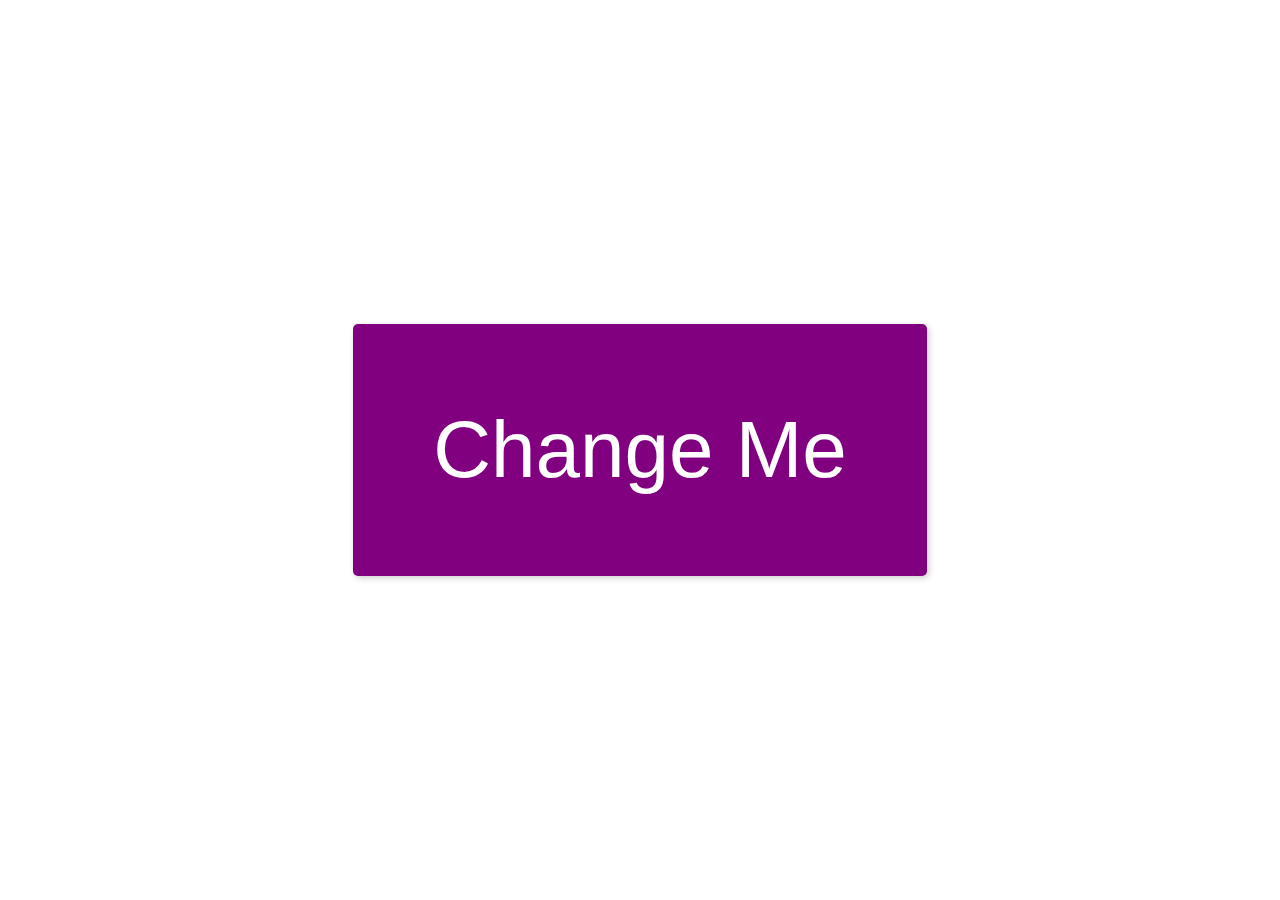
<file: BGChange/index.html>
<!DOCTYPE html>
<html>
<head>
  <meta charset="UTF-8" />
  <meta name="viewport" content="width=device-width, initial-scale=1.0" />
  <title>Background Changer</title>
  <link rel="stylesheet" href="style.css" />
  <script src="script.js" defer></script>
</head>
<body>
<button id="btn">Change Me</button>
</body>
</html>
</file>
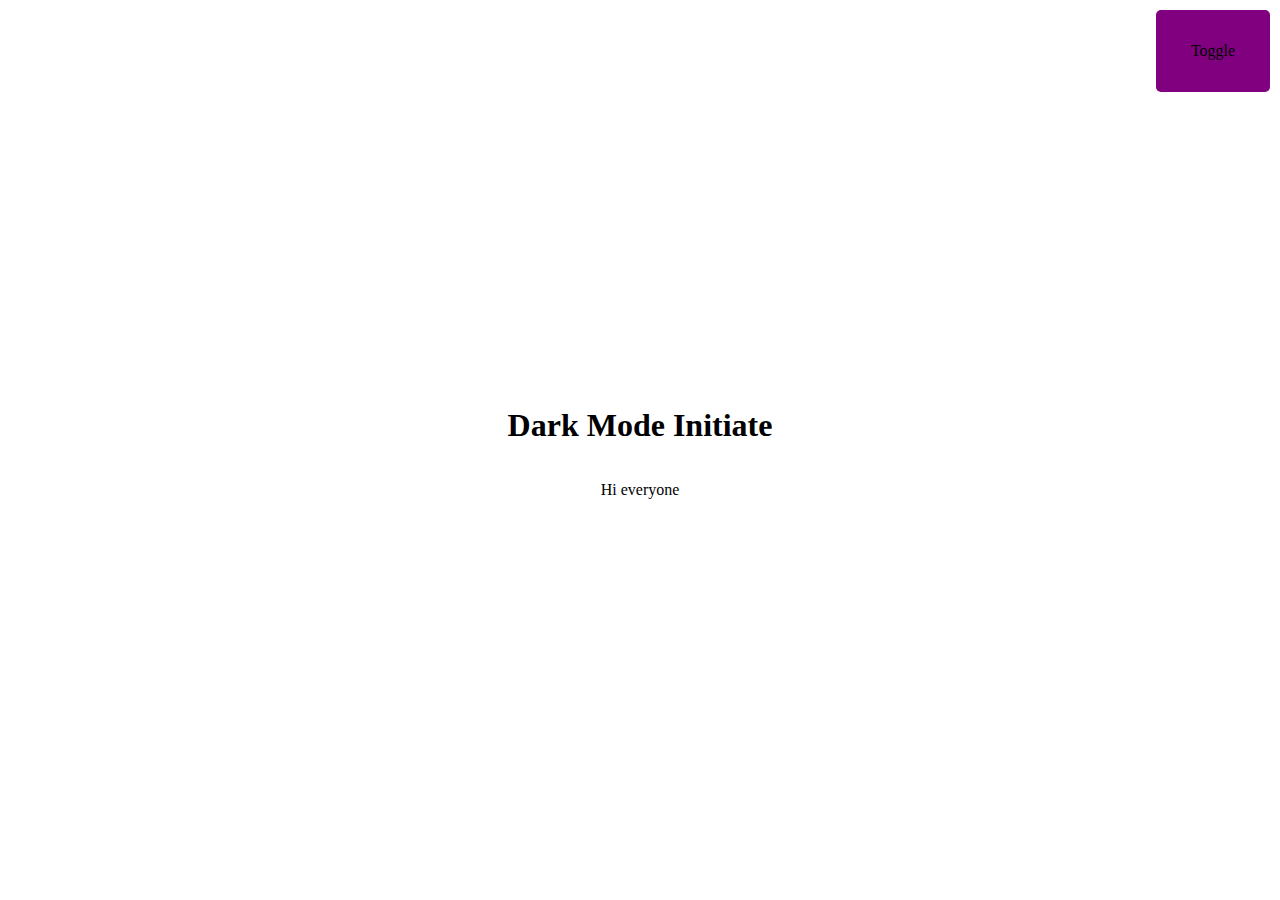
<file: DarkMode/index.html>
<!DOCTYPE html>
<html>
<head>
  <meta charset="UTF-8" />
  <meta name="viewport" content="width=device-width, initial-scale=1.0" />
  <title>Dark Mode</title>
  <link rel="stylesheet" href="style.css" />
  <script src="script.js" defer></script>
</head>
<body>
  <div class="toggle-container">
    <input type="checkbox" id="toggle" name="toggle"><label for="toggle">Toggle</label>
  </div>
<h1>Dark Mode Initiate</h1>
<p>Hi everyone</p>
</body>
</html>
</file>
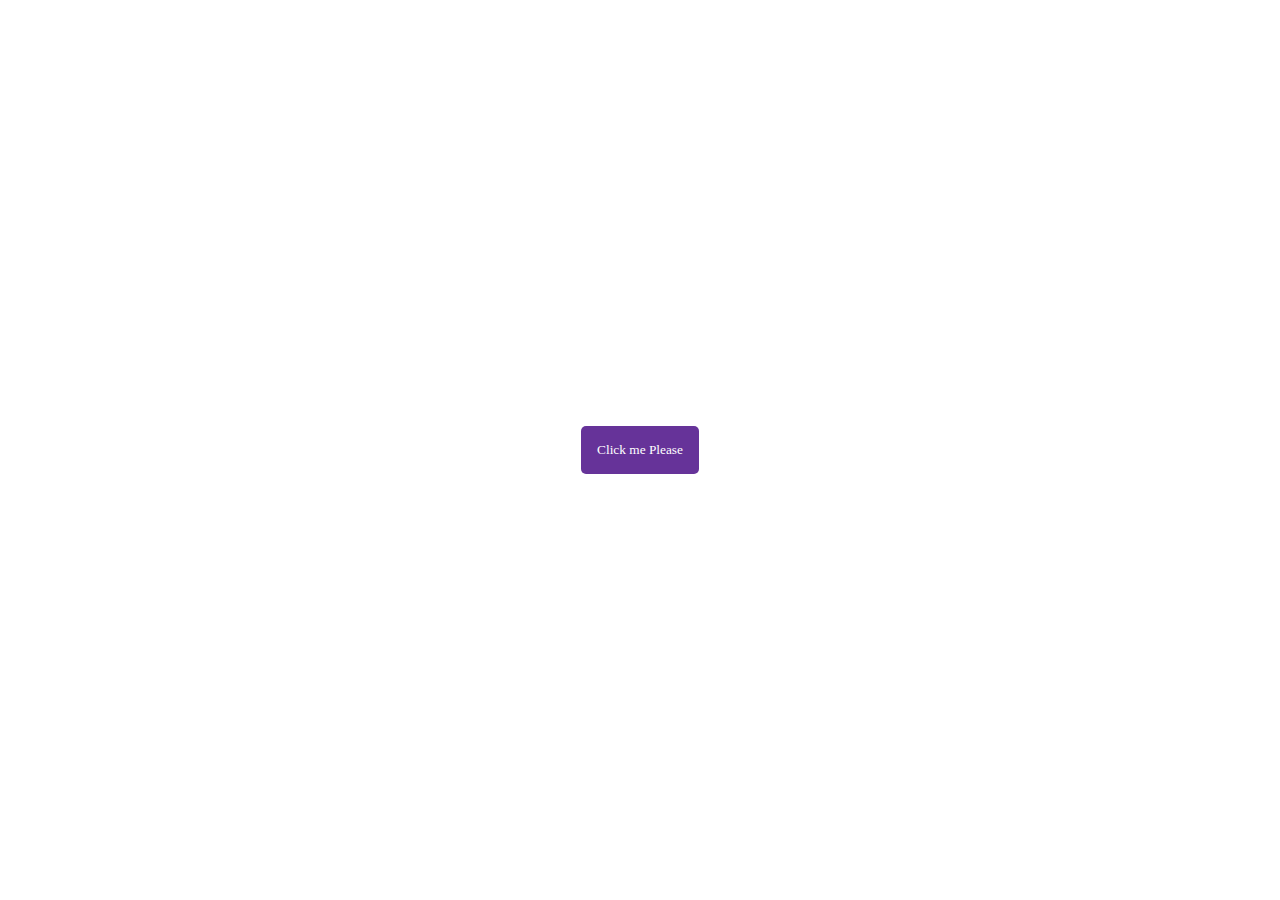
<file: Toast/index.html>
<!DOCTYPE html>
<html>
<head>
  <meta charset="UTF-8" />
  <meta name="viewport" content="width=device-width, initial-scale=1.0" />
  <title>Toast</title>
  <link rel="stylesheet" href="style.css" />
  <script src="script.js" defer></script>
</head>
<body>
  <div id="container">
    <button id="btn">Click me Please</button>
  </div>
</body>
</html>
</file>
<file: BGChange/style.css>
body {
  display: flex;
  align-items: center;
  justify-content: center;
  margin: 0;
  min-height: 100vh;
}

button {
  background-color: purple;
  color: white;
  padding: 1em;
  box-shadow: 2px 2px 6px rgba(0, 0, 0, 0.2);
  border-radius: 5px;
  border: none;
  outline: none;
  font-size: 5em;
  transition: transform 0.1s linear;
}

button:focus {
  outline: none;
}

button:active {
  box-shadow: 0;
  transform: translate(2px, 2px);
}
</file>
<file: DarkMode/style.css>
body {
  display: flex;
  flex-direction: column;
  align-items: center;
  justify-content: center;
  margin: 0;
  min-height: 100vh;
  text-align: center;
}

body.dark {
  background-color: black;
  color: white;
}

.toggle-container {
  position: fixed;
  top: 10px;
  right: 10px;
}

label {
  user-select: none;
  cursor: pointer;
  background-color: purple;
  border-radius: 5px;
  display: inline-block;
  width: 50px;
  padding: 2em;
  font-size: 1.5;
}

input {
  visibility: hidden;
}
</file>
<file: Toast/style.css>
body {
  display: flex;
  align-items: center;
  justify-content: center;
  margin: 0;
  min-height: 100vh;
}

.container {
  position: fixed;
  bottom: 10px;
  right: 10px;
}

.toast {
  padding: 2rem;
  background-color: green;
  color: white;
  border-radius: 5px;
  margin: 1rem;
}

button {
    background-color: rebeccapurple;
    color: white;
    font-family: inherit;
    padding: 1rem;
    border-radius: 5px;
    border: none;
    outline: none;
}
</file>
